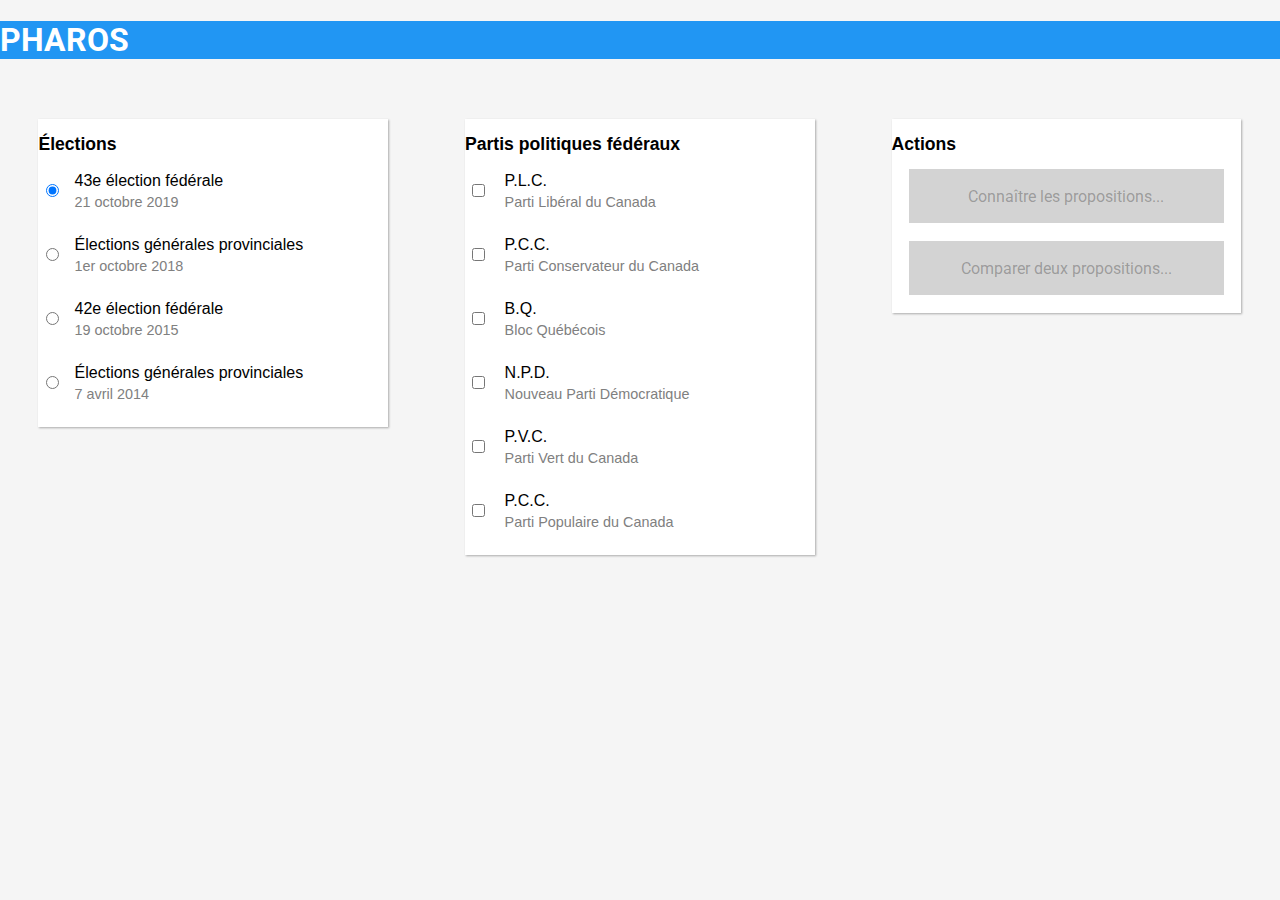
<file: index.html>
<!DOCTYPE html>
<html lang="fr-CA">

<head>
    <meta charset="UTF-8">
    <meta name="viewport" content="width=device-width, initial-scale=1">
    <title>Pharos</title>
    <link rel="stylesheet" href="css/style.css">
    <link href="https://fonts.googleapis.com/css?family=Roboto:700&display=swap" rel="stylesheet">

</head>

<body>

<h1>PHAROS</h1>

<div class="row">

    <div class="column" style="background-color:#fff;">

      <h2>Élections</h2>

      <table style="width:100%">
        <tr>
          <td rowspan="2"><input type="radio" name="election" id="2019" value="b1" onclick="updateView(1);updateButton(1)" checked></td>
          <td>43e élection fédérale</td>
        </tr>
        <tr>
          <td class="detail">21 octobre 2019</td>
        </tr>

        <tr>
          <td>&nbsp;</td>
        </tr>

        <tr>
          <td rowspan="2"><input type="radio" name="election" id="2018" value="b2" onclick="updateView(2);updateButton(2)"></td>
          <td>Élections générales provinciales</td>
        </tr>
        <tr>
          <td class="detail">1er octobre 2018</td>
        </tr>

        <tr>
          <td>&nbsp;</td>
        </tr>

        <tr>
          <td rowspan="2"><input type="radio" name="election" id="2015" value="b3" onclick="updateView(1);updateButton(1)"></td>
          <td>42e élection fédérale</td>
        </tr>
        <tr>
          <td class="detail">19 octobre 2015</td>
        </tr>

        <tr>
          <td>&nbsp;</td>
        </tr>

        <tr>
          <td rowspan="2"><input type="radio" name="election" id="2014" value="b4" onclick="updateView(2);updateButton(2)"></td>
          <td>Élections générales provinciales</td>
        </tr>
        <tr>
          <td class="detail">7 avril 2014</td>
        </tr>

        <tr>
          <td>&nbsp;</td>
        </tr>

      </table>


    </div>

    <div class="column" style="background-color:#fff;">

      <h2 id="partis">Partis politiques fédéraux</h2>

      <!-- Partis fédéraux -->

      <div id="partis-federaux" display>

        <table style="width:100%">
          <tr>
            <td rowspan="2"><input type="checkbox" id="PLC" class="parti-federal" onclick="updateButton(1)"></td>
            <td>P.L.C.</td>
          </tr>
          <tr>
            <td class="detail">Parti Libéral du Canada</td>
          </tr>
  
          <tr>
            <td>&nbsp;</td>
          </tr>

          <tr>
            <td rowspan="2"><input type="checkbox" id="PCC" class="parti-federal" onclick="updateButton(1)"></td>
            <td>P.C.C.</td>
          </tr>
          <tr>
            <td class="detail">Parti Conservateur du Canada</td>
          </tr>
  
          <tr>
            <td>&nbsp;</td>
          </tr>

          <tr>
            <td rowspan="2"><input type="checkbox" id="BQ" class="parti-federal" onclick="updateButton(1)"></td>
            <td>B.Q.</td>
          </tr>
          <tr>
            <td class="detail">Bloc Québécois</td>
          </tr>
  
          <tr>
            <td>&nbsp;</td>
          </tr>

          <tr>
            <td rowspan="2"><input type="checkbox" id="NPD" class="parti-federal" onclick="updateButton(1)"></td>
            <td>N.P.D.</td>
          </tr>
          <tr>
            <td class="detail">Nouveau Parti Démocratique</td>
          </tr>
  
          <tr>
            <td>&nbsp;</td>
          </tr>

          <tr>
            <td rowspan="2"><input type="checkbox" id="PVC" class="parti-federal" onclick="updateButton(1)"></td>
            <td>P.V.C.</td>
          </tr>
          <tr>
            <td class="detail">Parti Vert du Canada</td>
          </tr>
  
          <tr>
            <td>&nbsp;</td>
          </tr>

          <tr>
            <td rowspan="2"><input type="checkbox" id="PCC" class="parti-federal" onclick="updateButton(1)"></td>
            <td>P.C.C.</td>
          </tr>
          <tr>
            <td class="detail">Parti Populaire du Canada</td>
          </tr>
  
          <tr>
            <td>&nbsp;</td>
          </tr>
  
        </table>



      </div>

      <!-- Partis provinciaux -->

      <div id="partis-provinciaux">

        <table style="width:100%">
          <tr>
            <td rowspan="2"><input type="checkbox" id="CAQ" class="parti-provincial" onclick="updateButton(2)"></td>
            <td>C.A.Q.</td>
          </tr>
          <tr>
            <td class="detail">Coalition Avenir Québec</td>
          </tr>
  
          <tr>
            <td>&nbsp;</td>
          </tr>
  
          <tr>
            <td rowspan="2"><input type="checkbox" id="PLQ" class="parti-provincial" onclick="updateButton(2)"></td>
            <td>P.L.Q.</td>
          </tr>
          <tr>
            <td class="detail">Parti Libéral du Québec</td>
          </tr>
  
          <tr>
            <td>&nbsp;</td>
          </tr>
  
          <tr>
            <td rowspan="2"><input type="checkbox" id="PQ" class="parti-provincial" onclick="updateButton(2)"></td>
            <td>P.Q.</td>
          </tr>
          <tr>
            <td class="detail">Parti Québécois</td>
          </tr>
  
          <tr>
            <td>&nbsp;</td>
          </tr>
  
  
          <tr>
            <td rowspan="2"><input type="checkbox" id="QS" class="parti-provincial" onclick="updateButton(2)"></td>
            <td>Q.S.</td>
          </tr>
          <tr>
            <td class="detail">Québec Solidaire</td>
          </tr>
  
          <tr>
            <td>&nbsp;</td>
          </tr>
  
          <tr>
            <td rowspan="2"><input type="checkbox" id="PVQ" class="parti-provincial" onclick="updateButton(2)"></td>
            <td>P.V.Q.</td>
          </tr>
          <tr>
            <td class="detail">Parti Vert du Québec</td>
          </tr>
  
          <tr>
            <td>&nbsp;</td>
          </tr>
  
          <tr>
            <td rowspan="2"><input type="checkbox" id="PCQ" class="parti-provincial" onclick="updateButton(2)"></td>
            <td>P.C.Q.</td>
          </tr>
          <tr>
            <td class="detail">Parti Conservateur du Québec</td>
          </tr>
  
          <tr>
            <td>&nbsp;</td>
          </tr>
  
          <tr>
            <td rowspan="2"><input type="checkbox" id="PIQ" class="parti-provincial" onclick="updateButton(2)"></td>
            <td>P.I.Q.</td>
          </tr>
          <tr>
            <td class="detail">Parti pour l'indépendance du Québec</td>
          </tr>

          <tr>
            <td>&nbsp;</td>
          </tr>
  
        </table>

      </div>

      <!-- <p id="ax"></p>
      <p id="bx"></p> -->
      
    </div>

    <div class="column" style="background-color:#fff;">

      <h2>Actions</h2>

      <div style="text-align: center;">

        <button type="button" id="connaitre" onclick="connaitre()" disabled>Connaître les propositions...</button>
        <br><br>
  
        <button type="button" id="comparer"  onclick="comparer()" disabled>Comparer deux propositions...</button>
        <br>
        &nbsp;

      </div>

    </div>

</div>

<script src="js/script.js"></script>

</body>

</html>
</file>
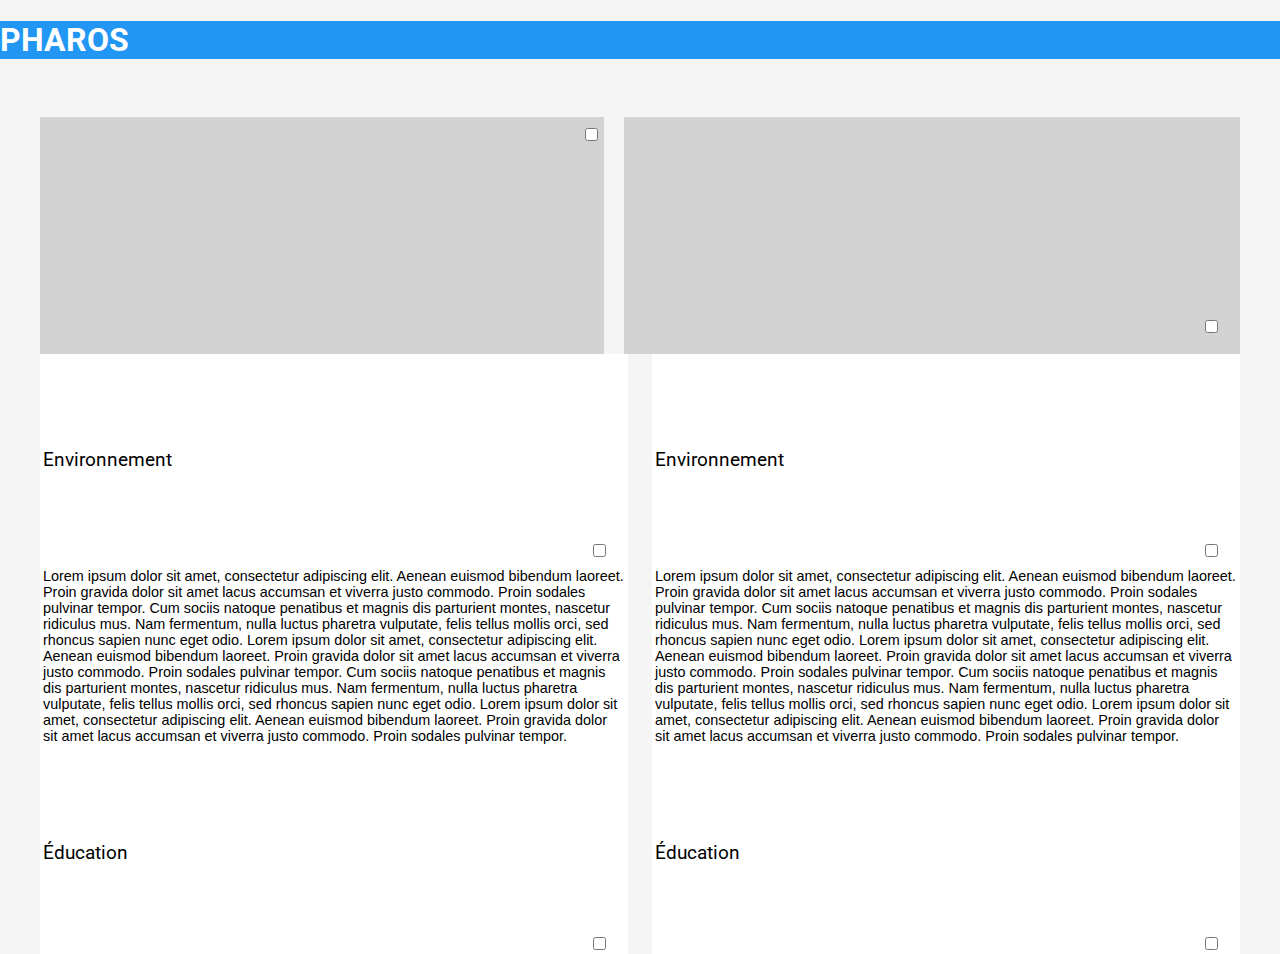
<file: comparer.html>
<!DOCTYPE html>
<html lang="fr-CA">

<head>
    <meta charset="UTF-8">
    <meta name="viewport" content="width=device-width, initial-scale=1">
    <title>Pharos</title>
    <link rel="stylesheet" href="css/style.css">
    <link href="https://fonts.googleapis.com/css?family=Roboto:700&display=swap" rel="stylesheet">
    <link rel="stylesheet" href="https://cdnjs.cloudflare.com/ajax/libs/font-awesome/4.7.0/css/font-awesome.min.css">

</head>

<body>

<h1>PHAROS</h1>

<a href="index.html"><i class="arrow left"></i></a>
<br>&nbsp;

<div style="max-width: 1200px;margin: auto;">

<table style="width:100%" cellspacing="0" cellpadding="3">

    <tr class="top">
        <td style="width: 44.8%;" id="lblParty1">Party1 Name</td>
        <td style="width: 2%;" align="right"><input type="checkbox" id="star1" class="star"><label for="star1"></label></td>
        <td class="separation">&nbsp;</td>
        <td style="width: 45%;" id="lblParty2">Party2 Name</td>
        <td align="right"><input type="checkbox" id="star2" class="star"><label for="star2"></label></td>
    </tr>

</table>

<div style="height:600px;overflow:auto;">

    <table style="width:100%" cellspacing="0" cellpadding="3">

        <tr class="category">
            <td style="width: 45%;">Environnement</td>
            <td align="right"><input type="checkbox" id="star3" class="star"><label for="star3"></label></td>
            <td style="width: 2%;" class="separation">&nbsp;</td>
            <td style="width: 45%;">Environnement</td>
            <td align="right"><input type="checkbox" id="star4" class="star"><label for="star4"></label></td>
        </tr>

        <tr class="text">
            <td colspan="2">Lorem ipsum dolor sit amet, consectetur adipiscing elit. Aenean euismod bibendum laoreet. Proin gravida dolor sit amet lacus accumsan et viverra justo commodo. Proin sodales pulvinar tempor. Cum sociis natoque penatibus et magnis dis parturient montes, nascetur ridiculus mus. Nam fermentum, nulla luctus pharetra vulputate, felis tellus mollis orci, sed rhoncus sapien nunc eget odio. Lorem ipsum dolor sit amet, consectetur adipiscing elit. Aenean euismod bibendum laoreet. Proin gravida dolor sit amet lacus accumsan et viverra justo commodo. Proin sodales pulvinar tempor. Cum sociis natoque penatibus et magnis dis parturient montes, nascetur ridiculus mus. Nam fermentum, nulla luctus pharetra vulputate, felis tellus mollis orci, sed rhoncus sapien nunc eget odio. Lorem ipsum dolor sit amet, consectetur adipiscing elit. Aenean euismod bibendum laoreet. Proin gravida dolor sit amet lacus accumsan et viverra justo commodo. Proin sodales pulvinar tempor.</td>
            <td class="separation">&nbsp;</td>
            <td colspan="2">Lorem ipsum dolor sit amet, consectetur adipiscing elit. Aenean euismod bibendum laoreet. Proin gravida dolor sit amet lacus accumsan et viverra justo commodo. Proin sodales pulvinar tempor. Cum sociis natoque penatibus et magnis dis parturient montes, nascetur ridiculus mus. Nam fermentum, nulla luctus pharetra vulputate, felis tellus mollis orci, sed rhoncus sapien nunc eget odio. Lorem ipsum dolor sit amet, consectetur adipiscing elit. Aenean euismod bibendum laoreet. Proin gravida dolor sit amet lacus accumsan et viverra justo commodo. Proin sodales pulvinar tempor. Cum sociis natoque penatibus et magnis dis parturient montes, nascetur ridiculus mus. Nam fermentum, nulla luctus pharetra vulputate, felis tellus mollis orci, sed rhoncus sapien nunc eget odio. Lorem ipsum dolor sit amet, consectetur adipiscing elit. Aenean euismod bibendum laoreet. Proin gravida dolor sit amet lacus accumsan et viverra justo commodo. Proin sodales pulvinar tempor.</td>
        </tr>

        <tr class="category">
            <td>Éducation</td>
            <td align="right"><input type="checkbox" id="star5" class="star"><label for="star5"></label></td>

            <td class="separation">&nbsp;</td>

            <td>Éducation</td>
            <td align="right"><input type="checkbox" id="star6" class="star"><label for="star6"></label></td>
        </tr>

        <tr class="text">
            <td colspan="2">Lorem ipsum dolor sit amet, consectetur adipiscing elit. Aenean euismod bibendum laoreet. Proin gravida dolor sit amet lacus accumsan et viverra justo commodo. Proin sodales pulvinar tempor. Cum sociis natoque penatibus et magnis dis parturient montes, nascetur ridiculus mus. Nam fermentum, nulla luctus pharetra vulputate, felis tellus mollis orci, sed rhoncus sapien nunc eget odio. Lorem ipsum dolor sit amet, consectetur adipiscing elit. Aenean euismod bibendum laoreet. Proin gravida dolor sit amet lacus accumsan et viverra justo commodo. Proin sodales pulvinar tempor. Cum sociis natoque penatibus et magnis dis parturient montes, nascetur ridiculus mus. Nam fermentum, nulla luctus pharetra vulputate, felis tellus mollis orci, sed rhoncus sapien nunc eget odio. Lorem ipsum dolor sit amet, consectetur adipiscing elit. Aenean euismod bibendum laoreet. Proin gravida dolor sit amet lacus accumsan et viverra justo commodo. Proin sodales pulvinar tempor.</td>
            <td class="separation">&nbsp;</td>
            <td colspan="2">Lorem ipsum dolor sit amet, consectetur adipiscing elit. Aenean euismod bibendum laoreet. Proin gravida dolor sit amet lacus accumsan et viverra justo commodo. Proin sodales pulvinar tempor. Cum sociis natoque penatibus et magnis dis parturient montes, nascetur ridiculus mus. Nam fermentum, nulla luctus pharetra vulputate, felis tellus mollis orci, sed rhoncus sapien nunc eget odio. Lorem ipsum dolor sit amet, consectetur adipiscing elit. Aenean euismod bibendum laoreet. Proin gravida dolor sit amet lacus accumsan et viverra justo commodo. Proin sodales pulvinar tempor. Cum sociis natoque penatibus et magnis dis parturient montes, nascetur ridiculus mus. Nam fermentum, nulla luctus pharetra vulputate, felis tellus mollis orci, sed rhoncus sapien nunc eget odio. Lorem ipsum dolor sit amet, consectetur adipiscing elit. Aenean euismod bibendum laoreet. Proin gravida dolor sit amet lacus accumsan et viverra justo commodo. Proin sodales pulvinar tempor.</td>
        </tr>

        <tr class="category">
            <td>Santé et services sociaux</td>
            <td align="right"><input type="checkbox" id="star7" class="star"><label for="star7"></label></td>

            <td class="separation">&nbsp;</td>

            <td>Santé et services sociaux</td>
            <td align="right"><input type="checkbox" id="star8" class="star"><label for="star8"></label></td>
        </tr>

        <tr class="text">
            <td colspan="2">Lorem ipsum dolor sit amet, consectetur adipiscing elit. Aenean euismod bibendum laoreet. Proin gravida dolor sit amet lacus accumsan et viverra justo commodo. Proin sodales pulvinar tempor. Cum sociis natoque penatibus et magnis dis parturient montes, nascetur ridiculus mus. Nam fermentum, nulla luctus pharetra vulputate, felis tellus mollis orci, sed rhoncus sapien nunc eget odio. Lorem ipsum dolor sit amet, consectetur adipiscing elit. Aenean euismod bibendum laoreet. Proin gravida dolor sit amet lacus accumsan et viverra justo commodo. Proin sodales pulvinar tempor. Cum sociis natoque penatibus et magnis dis parturient montes, nascetur ridiculus mus. Nam fermentum, nulla luctus pharetra vulputate, felis tellus mollis orci, sed rhoncus sapien nunc eget odio. Lorem ipsum dolor sit amet, consectetur adipiscing elit. Aenean euismod bibendum laoreet. Proin gravida dolor sit amet lacus accumsan et viverra justo commodo. Proin sodales pulvinar tempor.</td>
            <td class="separation">&nbsp;</td>
            <td colspan="2">Lorem ipsum dolor sit amet, consectetur adipiscing elit. Aenean euismod bibendum laoreet. Proin gravida dolor sit amet lacus accumsan et viverra justo commodo. Proin sodales pulvinar tempor. Cum sociis natoque penatibus et magnis dis parturient montes, nascetur ridiculus mus. Nam fermentum, nulla luctus pharetra vulputate, felis tellus mollis orci, sed rhoncus sapien nunc eget odio. Lorem ipsum dolor sit amet, consectetur adipiscing elit. Aenean euismod bibendum laoreet. Proin gravida dolor sit amet lacus accumsan et viverra justo commodo. Proin sodales pulvinar tempor. Cum sociis natoque penatibus et magnis dis parturient montes, nascetur ridiculus mus. Nam fermentum, nulla luctus pharetra vulputate, felis tellus mollis orci, sed rhoncus sapien nunc eget odio. Lorem ipsum dolor sit amet, consectetur adipiscing elit. Aenean euismod bibendum laoreet. Proin gravida dolor sit amet lacus accumsan et viverra justo commodo. Proin sodales pulvinar tempor.</td>
        </tr>

        <tr class="category">
            <td>Immigration</td>
            <td align="right"><input type="checkbox" id="star9" class="star"><label for="star9"></label></td>
            <td class="separation">&nbsp;</td>
            <td>Immigration</td>
            <td align="right"><input type="checkbox" id="star10" class="star"><label for="star10"></label></td>
        </tr>

        <tr class="text">
            <td colspan="2">Lorem ipsum dolor sit amet, consectetur adipiscing elit. Aenean euismod bibendum laoreet. Proin gravida dolor sit amet lacus accumsan et viverra justo commodo. Proin sodales pulvinar tempor. Cum sociis natoque penatibus et magnis dis parturient montes, nascetur ridiculus mus. Nam fermentum, nulla luctus pharetra vulputate, felis tellus mollis orci, sed rhoncus sapien nunc eget odio. Lorem ipsum dolor sit amet, consectetur adipiscing elit. Aenean euismod bibendum laoreet. Proin gravida dolor sit amet lacus accumsan et viverra justo commodo. Proin sodales pulvinar tempor. Cum sociis natoque penatibus et magnis dis parturient montes, nascetur ridiculus mus. Nam fermentum, nulla luctus pharetra vulputate, felis tellus mollis orci, sed rhoncus sapien nunc eget odio. Lorem ipsum dolor sit amet, consectetur adipiscing elit. Aenean euismod bibendum laoreet. Proin gravida dolor sit amet lacus accumsan et viverra justo commodo. Proin sodales pulvinar tempor.</td>
            <td class="separation">&nbsp;</td>
            <td colspan="2">Lorem ipsum dolor sit amet, consectetur adipiscing elit. Aenean euismod bibendum laoreet. Proin gravida dolor sit amet lacus accumsan et viverra justo commodo. Proin sodales pulvinar tempor. Cum sociis natoque penatibus et magnis dis parturient montes, nascetur ridiculus mus. Nam fermentum, nulla luctus pharetra vulputate, felis tellus mollis orci, sed rhoncus sapien nunc eget odio. Lorem ipsum dolor sit amet, consectetur adipiscing elit. Aenean euismod bibendum laoreet. Proin gravida dolor sit amet lacus accumsan et viverra justo commodo. Proin sodales pulvinar tempor. Cum sociis natoque penatibus et magnis dis parturient montes, nascetur ridiculus mus. Nam fermentum, nulla luctus pharetra vulputate, felis tellus mollis orci, sed rhoncus sapien nunc eget odio. Lorem ipsum dolor sit amet, consectetur adipiscing elit. Aenean euismod bibendum laoreet. Proin gravida dolor sit amet lacus accumsan et viverra justo commodo. Proin sodales pulvinar tempor.</td>
        </tr>

        <tr class="category">
            <td>Économie</td>
            <td align="right"><input type="checkbox" id="star11" class="star"><label for="star11"></label></td>
            <td class="separation">&nbsp;</td>
            <td>Économie</td>
            <td align="right"><input type="checkbox" id="star12" class="star"><label for="star12"></label></td>
        </tr>

        <tr class="text">
            <td colspan="2">Lorem ipsum dolor sit amet, consectetur adipiscing elit. Aenean euismod bibendum laoreet. Proin gravida dolor sit amet lacus accumsan et viverra justo commodo. Proin sodales pulvinar tempor. Cum sociis natoque penatibus et magnis dis parturient montes, nascetur ridiculus mus. Nam fermentum, nulla luctus pharetra vulputate, felis tellus mollis orci, sed rhoncus sapien nunc eget odio. Lorem ipsum dolor sit amet, consectetur adipiscing elit. Aenean euismod bibendum laoreet. Proin gravida dolor sit amet lacus accumsan et viverra justo commodo. Proin sodales pulvinar tempor. Cum sociis natoque penatibus et magnis dis parturient montes, nascetur ridiculus mus. Nam fermentum, nulla luctus pharetra vulputate, felis tellus mollis orci, sed rhoncus sapien nunc eget odio. Lorem ipsum dolor sit amet, consectetur adipiscing elit. Aenean euismod bibendum laoreet. Proin gravida dolor sit amet lacus accumsan et viverra justo commodo. Proin sodales pulvinar tempor.</td>
            <td class="separation">&nbsp;</td>
            <td colspan="2">Lorem ipsum dolor sit amet, consectetur adipiscing elit. Aenean euismod bibendum laoreet. Proin gravida dolor sit amet lacus accumsan et viverra justo commodo. Proin sodales pulvinar tempor. Cum sociis natoque penatibus et magnis dis parturient montes, nascetur ridiculus mus. Nam fermentum, nulla luctus pharetra vulputate, felis tellus mollis orci, sed rhoncus sapien nunc eget odio. Lorem ipsum dolor sit amet, consectetur adipiscing elit. Aenean euismod bibendum laoreet. Proin gravida dolor sit amet lacus accumsan et viverra justo commodo. Proin sodales pulvinar tempor. Cum sociis natoque penatibus et magnis dis parturient montes, nascetur ridiculus mus. Nam fermentum, nulla luctus pharetra vulputate, felis tellus mollis orci, sed rhoncus sapien nunc eget odio. Lorem ipsum dolor sit amet, consectetur adipiscing elit. Aenean euismod bibendum laoreet. Proin gravida dolor sit amet lacus accumsan et viverra justo commodo. Proin sodales pulvinar tempor.</td>
        </tr>

        <tr class="category">
            <td>Arts et culture</td>
            <td align="right"><input type="checkbox" id="star13" class="star"><label for="star13"></label></td>
            <td class="separation">&nbsp;</td>
            <td>Arts et culture</td>
            <td align="right"><input type="checkbox" id="star14" class="star"><label for="star14"></label></td>
        </tr>

        <tr class="text">
            <td colspan="2">Lorem ipsum dolor sit amet, consectetur adipiscing elit. Aenean euismod bibendum laoreet. Proin gravida dolor sit amet lacus accumsan et viverra justo commodo. Proin sodales pulvinar tempor. Cum sociis natoque penatibus et magnis dis parturient montes, nascetur ridiculus mus. Nam fermentum, nulla luctus pharetra vulputate, felis tellus mollis orci, sed rhoncus sapien nunc eget odio. Lorem ipsum dolor sit amet, consectetur adipiscing elit. Aenean euismod bibendum laoreet. Proin gravida dolor sit amet lacus accumsan et viverra justo commodo. Proin sodales pulvinar tempor. Cum sociis natoque penatibus et magnis dis parturient montes, nascetur ridiculus mus. Nam fermentum, nulla luctus pharetra vulputate, felis tellus mollis orci, sed rhoncus sapien nunc eget odio. Lorem ipsum dolor sit amet, consectetur adipiscing elit. Aenean euismod bibendum laoreet. Proin gravida dolor sit amet lacus accumsan et viverra justo commodo. Proin sodales pulvinar tempor.</td>
            <td class="separation">&nbsp;</td>
            <td colspan="2">Lorem ipsum dolor sit amet, consectetur adipiscing elit. Aenean euismod bibendum laoreet. Proin gravida dolor sit amet lacus accumsan et viverra justo commodo. Proin sodales pulvinar tempor. Cum sociis natoque penatibus et magnis dis parturient montes, nascetur ridiculus mus. Nam fermentum, nulla luctus pharetra vulputate, felis tellus mollis orci, sed rhoncus sapien nunc eget odio. Lorem ipsum dolor sit amet, consectetur adipiscing elit. Aenean euismod bibendum laoreet. Proin gravida dolor sit amet lacus accumsan et viverra justo commodo. Proin sodales pulvinar tempor. Cum sociis natoque penatibus et magnis dis parturient montes, nascetur ridiculus mus. Nam fermentum, nulla luctus pharetra vulputate, felis tellus mollis orci, sed rhoncus sapien nunc eget odio. Lorem ipsum dolor sit amet, consectetur adipiscing elit. Aenean euismod bibendum laoreet. Proin gravida dolor sit amet lacus accumsan et viverra justo commodo. Proin sodales pulvinar tempor.</td>
        </tr>

        <tr class="category">
            <td>Transports</td>
            <td align="right"><input type="checkbox" id="star15" class="star"><label for="star15"></label></td>
            <td class="separation">&nbsp;</td>
            <td>Transports</td>
            <td align="right"><input type="checkbox" id="star16" class="star"><label for="star16"></label></td>
        </tr>

        <tr class="text">
            <td colspan="2">Lorem ipsum dolor sit amet, consectetur adipiscing elit. Aenean euismod bibendum laoreet. Proin gravida dolor sit amet lacus accumsan et viverra justo commodo. Proin sodales pulvinar tempor. Cum sociis natoque penatibus et magnis dis parturient montes, nascetur ridiculus mus. Nam fermentum, nulla luctus pharetra vulputate, felis tellus mollis orci, sed rhoncus sapien nunc eget odio. Lorem ipsum dolor sit amet, consectetur adipiscing elit. Aenean euismod bibendum laoreet. Proin gravida dolor sit amet lacus accumsan et viverra justo commodo. Proin sodales pulvinar tempor. Cum sociis natoque penatibus et magnis dis parturient montes, nascetur ridiculus mus. Nam fermentum, nulla luctus pharetra vulputate, felis tellus mollis orci, sed rhoncus sapien nunc eget odio. Lorem ipsum dolor sit amet, consectetur adipiscing elit. Aenean euismod bibendum laoreet. Proin gravida dolor sit amet lacus accumsan et viverra justo commodo. Proin sodales pulvinar tempor.</td>
            <td class="separation">&nbsp;</td>
            <td colspan="2">Lorem ipsum dolor sit amet, consectetur adipiscing elit. Aenean euismod bibendum laoreet. Proin gravida dolor sit amet lacus accumsan et viverra justo commodo. Proin sodales pulvinar tempor. Cum sociis natoque penatibus et magnis dis parturient montes, nascetur ridiculus mus. Nam fermentum, nulla luctus pharetra vulputate, felis tellus mollis orci, sed rhoncus sapien nunc eget odio. Lorem ipsum dolor sit amet, consectetur adipiscing elit. Aenean euismod bibendum laoreet. Proin gravida dolor sit amet lacus accumsan et viverra justo commodo. Proin sodales pulvinar tempor. Cum sociis natoque penatibus et magnis dis parturient montes, nascetur ridiculus mus. Nam fermentum, nulla luctus pharetra vulputate, felis tellus mollis orci, sed rhoncus sapien nunc eget odio. Lorem ipsum dolor sit amet, consectetur adipiscing elit. Aenean euismod bibendum laoreet. Proin gravida dolor sit amet lacus accumsan et viverra justo commodo. Proin sodales pulvinar tempor.</td>
        </tr>

        <tr class="category">
            <td>Énergie</td>
            <td align="right"><input type="checkbox" id="star17" class="star"><label for="star17"></label></td>
            <td class="separation">&nbsp;</td>
            <td>Énergie</td>
            <td align="right"><input type="checkbox" id="star18" class="star"><label for="star18"></label></td>
        </tr>

        <tr class="text">
            <td colspan="2">Lorem ipsum dolor sit amet, consectetur adipiscing elit. Aenean euismod bibendum laoreet. Proin gravida dolor sit amet lacus accumsan et viverra justo commodo. Proin sodales pulvinar tempor. Cum sociis natoque penatibus et magnis dis parturient montes, nascetur ridiculus mus. Nam fermentum, nulla luctus pharetra vulputate, felis tellus mollis orci, sed rhoncus sapien nunc eget odio. Lorem ipsum dolor sit amet, consectetur adipiscing elit. Aenean euismod bibendum laoreet. Proin gravida dolor sit amet lacus accumsan et viverra justo commodo. Proin sodales pulvinar tempor. Cum sociis natoque penatibus et magnis dis parturient montes, nascetur ridiculus mus. Nam fermentum, nulla luctus pharetra vulputate, felis tellus mollis orci, sed rhoncus sapien nunc eget odio. Lorem ipsum dolor sit amet, consectetur adipiscing elit. Aenean euismod bibendum laoreet. Proin gravida dolor sit amet lacus accumsan et viverra justo commodo. Proin sodales pulvinar tempor.</td>
            <td class="separation">&nbsp;</td>
            <td colspan="2">Lorem ipsum dolor sit amet, consectetur adipiscing elit. Aenean euismod bibendum laoreet. Proin gravida dolor sit amet lacus accumsan et viverra justo commodo. Proin sodales pulvinar tempor. Cum sociis natoque penatibus et magnis dis parturient montes, nascetur ridiculus mus. Nam fermentum, nulla luctus pharetra vulputate, felis tellus mollis orci, sed rhoncus sapien nunc eget odio. Lorem ipsum dolor sit amet, consectetur adipiscing elit. Aenean euismod bibendum laoreet. Proin gravida dolor sit amet lacus accumsan et viverra justo commodo. Proin sodales pulvinar tempor. Cum sociis natoque penatibus et magnis dis parturient montes, nascetur ridiculus mus. Nam fermentum, nulla luctus pharetra vulputate, felis tellus mollis orci, sed rhoncus sapien nunc eget odio. Lorem ipsum dolor sit amet, consectetur adipiscing elit. Aenean euismod bibendum laoreet. Proin gravida dolor sit amet lacus accumsan et viverra justo commodo. Proin sodales pulvinar tempor.</td>
        </tr>

    </table>

</div>

</div>

<script type="text/javascript">
    var urlParams = new URLSearchParams(window.location.search);
    window.document.getElementById("lblParty1").innerHTML = urlParams.get("party1");
    window.document.getElementById("lblParty2").innerHTML = urlParams.get("party2");
</script>

</body>
</html>
</file>
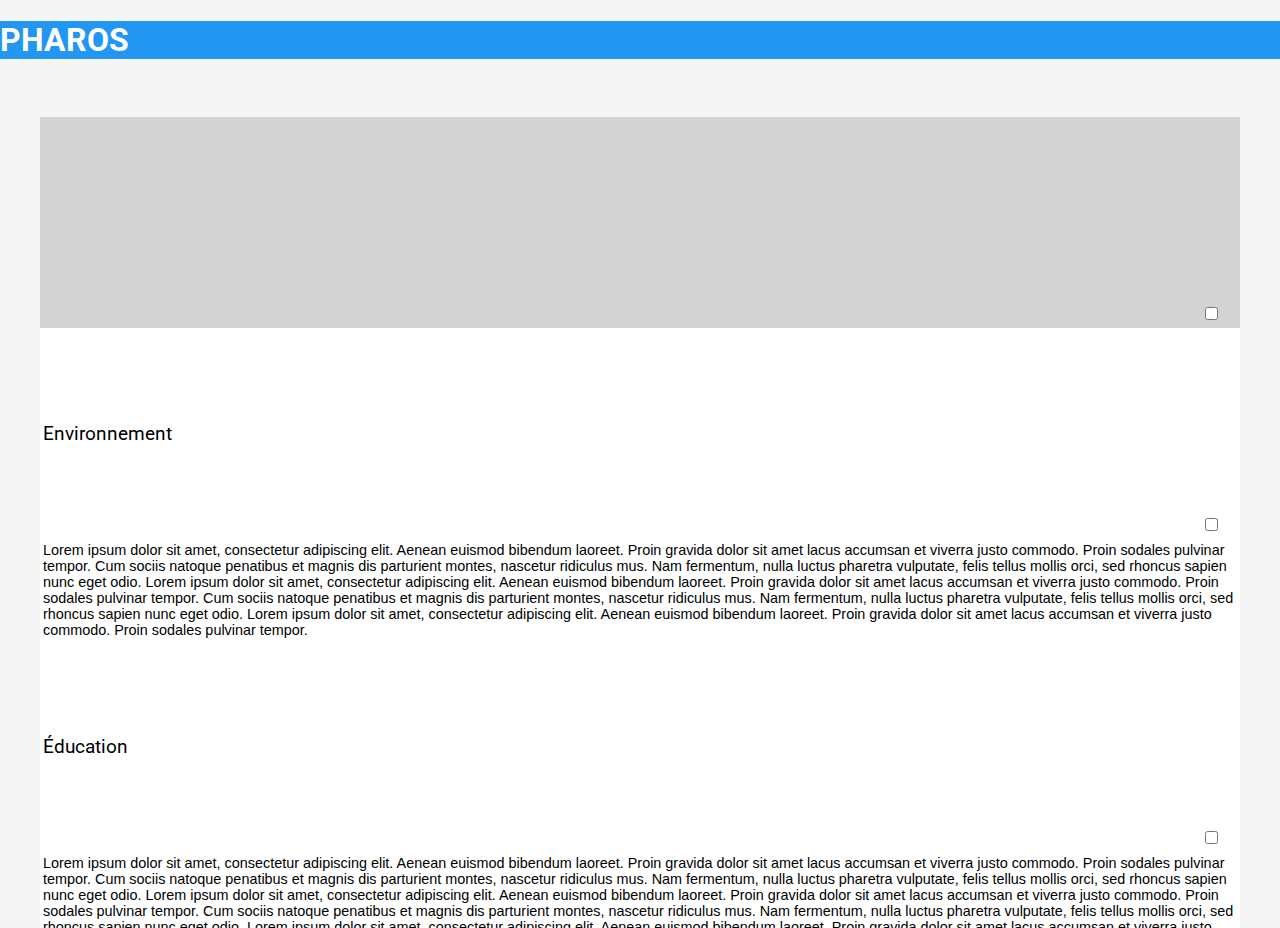
<file: connaitre.html>
<!DOCTYPE html>
<html lang="fr-CA">

<head>
    <meta charset="UTF-8">
    <meta name="viewport" content="width=device-width, initial-scale=1">
    <title>Pharos</title>
    <link rel="stylesheet" href="css/style.css">
    <link href="https://fonts.googleapis.com/css?family=Roboto:700&display=swap" rel="stylesheet">
    <link rel="stylesheet" href="https://cdnjs.cloudflare.com/ajax/libs/font-awesome/4.7.0/css/font-awesome.min.css">

</head>

<body>

<h1>PHAROS</h1>

<a href="index.html"><i class="arrow left"></i></a>
<br>&nbsp;

<div style="max-width: 1200px; margin: auto;">

    <table style="width:100%" cellspacing="0" cellpadding="3">
        <tr class="top">
            <td id="lblPartyName">Party Name</td>
            <td align="right"><input type="checkbox" id="star1" class="star"/><label for="star1"></label></td>
        </tr>
    </table>

    <div style="height:600px;overflow:auto; background-color: lightgrey;">

        <table style="width:100%" cellspacing="0" cellpadding="3">

            <tr class="category">
                <td>Environnement</td>
                <td align="right"><input type="checkbox" id="star2" class="star"><label for="star2"></label></td>
            </tr>
            <tr class="text">
                <td colspan="2">Lorem ipsum dolor sit amet, consectetur adipiscing elit. Aenean euismod bibendum laoreet. Proin gravida dolor sit amet lacus accumsan et viverra justo commodo. Proin sodales pulvinar tempor. Cum sociis natoque penatibus et magnis dis parturient montes, nascetur ridiculus mus. Nam fermentum, nulla luctus pharetra vulputate, felis tellus mollis orci, sed rhoncus sapien nunc eget odio. Lorem ipsum dolor sit amet, consectetur adipiscing elit. Aenean euismod bibendum laoreet. Proin gravida dolor sit amet lacus accumsan et viverra justo commodo. Proin sodales pulvinar tempor. Cum sociis natoque penatibus et magnis dis parturient montes, nascetur ridiculus mus. Nam fermentum, nulla luctus pharetra vulputate, felis tellus mollis orci, sed rhoncus sapien nunc eget odio. Lorem ipsum dolor sit amet, consectetur adipiscing elit. Aenean euismod bibendum laoreet. Proin gravida dolor sit amet lacus accumsan et viverra justo commodo. Proin sodales pulvinar tempor.</td>
            </tr>
            <tr class="category">
                <td>Éducation</td>
                <td align="right"><input type="checkbox" id="star3" class="star"><label for="star3"></label></td>
            </tr>
            <tr class="text">
                <td colspan="2">Lorem ipsum dolor sit amet, consectetur adipiscing elit. Aenean euismod bibendum laoreet. Proin gravida dolor sit amet lacus accumsan et viverra justo commodo. Proin sodales pulvinar tempor. Cum sociis natoque penatibus et magnis dis parturient montes, nascetur ridiculus mus. Nam fermentum, nulla luctus pharetra vulputate, felis tellus mollis orci, sed rhoncus sapien nunc eget odio. Lorem ipsum dolor sit amet, consectetur adipiscing elit. Aenean euismod bibendum laoreet. Proin gravida dolor sit amet lacus accumsan et viverra justo commodo. Proin sodales pulvinar tempor. Cum sociis natoque penatibus et magnis dis parturient montes, nascetur ridiculus mus. Nam fermentum, nulla luctus pharetra vulputate, felis tellus mollis orci, sed rhoncus sapien nunc eget odio. Lorem ipsum dolor sit amet, consectetur adipiscing elit. Aenean euismod bibendum laoreet. Proin gravida dolor sit amet lacus accumsan et viverra justo commodo. Proin sodales pulvinar tempor.</td>
            </tr>
            <tr class="category">
                <td>Santé et services sociaux</td>
                <td align="right"><input type="checkbox" id="star4" class="star"><label for="star4"></label></td>
            </tr>
            <tr class="text">
                <td colspan="2">Lorem ipsum dolor sit amet, consectetur adipiscing elit. Aenean euismod bibendum laoreet. Proin gravida dolor sit amet lacus accumsan et viverra justo commodo. Proin sodales pulvinar tempor. Cum sociis natoque penatibus et magnis dis parturient montes, nascetur ridiculus mus. Nam fermentum, nulla luctus pharetra vulputate, felis tellus mollis orci, sed rhoncus sapien nunc eget odio. Lorem ipsum dolor sit amet, consectetur adipiscing elit. Aenean euismod bibendum laoreet. Proin gravida dolor sit amet lacus accumsan et viverra justo commodo. Proin sodales pulvinar tempor. Cum sociis natoque penatibus et magnis dis parturient montes, nascetur ridiculus mus. Nam fermentum, nulla luctus pharetra vulputate, felis tellus mollis orci, sed rhoncus sapien nunc eget odio. Lorem ipsum dolor sit amet, consectetur adipiscing elit. Aenean euismod bibendum laoreet. Proin gravida dolor sit amet lacus accumsan et viverra justo commodo. Proin sodales pulvinar tempor.</td>
            </tr>
            <tr class="category">
                <td>Immigration</td>
                <td align="right"><input type="checkbox" id="star5" class="star"><label for="star5"></label></td>
            </tr>
            <tr class="text">
                <td colspan="2">Lorem ipsum dolor sit amet, consectetur adipiscing elit. Aenean euismod bibendum laoreet. Proin gravida dolor sit amet lacus accumsan et viverra justo commodo. Proin sodales pulvinar tempor. Cum sociis natoque penatibus et magnis dis parturient montes, nascetur ridiculus mus. Nam fermentum, nulla luctus pharetra vulputate, felis tellus mollis orci, sed rhoncus sapien nunc eget odio. Lorem ipsum dolor sit amet, consectetur adipiscing elit. Aenean euismod bibendum laoreet. Proin gravida dolor sit amet lacus accumsan et viverra justo commodo. Proin sodales pulvinar tempor. Cum sociis natoque penatibus et magnis dis parturient montes, nascetur ridiculus mus. Nam fermentum, nulla luctus pharetra vulputate, felis tellus mollis orci, sed rhoncus sapien nunc eget odio. Lorem ipsum dolor sit amet, consectetur adipiscing elit. Aenean euismod bibendum laoreet. Proin gravida dolor sit amet lacus accumsan et viverra justo commodo. Proin sodales pulvinar tempor.</td>
            </tr>
            <tr class="category">
                <td>Économie</td>
                <td align="right"><input type="checkbox" id="star6" class="star"><label for="star6"></label></td>
            </tr>
            <tr class="text">
                <td colspan="2">Lorem ipsum dolor sit amet, consectetur adipiscing elit. Aenean euismod bibendum laoreet. Proin gravida dolor sit amet lacus accumsan et viverra justo commodo. Proin sodales pulvinar tempor. Cum sociis natoque penatibus et magnis dis parturient montes, nascetur ridiculus mus. Nam fermentum, nulla luctus pharetra vulputate, felis tellus mollis orci, sed rhoncus sapien nunc eget odio. Lorem ipsum dolor sit amet, consectetur adipiscing elit. Aenean euismod bibendum laoreet. Proin gravida dolor sit amet lacus accumsan et viverra justo commodo. Proin sodales pulvinar tempor. Cum sociis natoque penatibus et magnis dis parturient montes, nascetur ridiculus mus. Nam fermentum, nulla luctus pharetra vulputate, felis tellus mollis orci, sed rhoncus sapien nunc eget odio. Lorem ipsum dolor sit amet, consectetur adipiscing elit. Aenean euismod bibendum laoreet. Proin gravida dolor sit amet lacus accumsan et viverra justo commodo. Proin sodales pulvinar tempor.</td>
            </tr>
            <tr class="category">
                <td>Arts et culture</td>
                <td align="right"><input type="checkbox" id="star7" class="star"><label for="star7"></label></td>
            </tr>
            <tr class="text">
                <td colspan="2">Lorem ipsum dolor sit amet, consectetur adipiscing elit. Aenean euismod bibendum laoreet. Proin gravida dolor sit amet lacus accumsan et viverra justo commodo. Proin sodales pulvinar tempor. Cum sociis natoque penatibus et magnis dis parturient montes, nascetur ridiculus mus. Nam fermentum, nulla luctus pharetra vulputate, felis tellus mollis orci, sed rhoncus sapien nunc eget odio. Lorem ipsum dolor sit amet, consectetur adipiscing elit. Aenean euismod bibendum laoreet. Proin gravida dolor sit amet lacus accumsan et viverra justo commodo. Proin sodales pulvinar tempor. Cum sociis natoque penatibus et magnis dis parturient montes, nascetur ridiculus mus. Nam fermentum, nulla luctus pharetra vulputate, felis tellus mollis orci, sed rhoncus sapien nunc eget odio. Lorem ipsum dolor sit amet, consectetur adipiscing elit. Aenean euismod bibendum laoreet. Proin gravida dolor sit amet lacus accumsan et viverra justo commodo. Proin sodales pulvinar tempor.</td>
            </tr>
            <tr class="category">
                <td>Transports</td>
                <td align="right"><input type="checkbox" id="star8" class="star"><label for="star8"></label></td>
            </tr>
            <tr class="text">
                <td colspan="2">Lorem ipsum dolor sit amet, consectetur adipiscing elit. Aenean euismod bibendum laoreet. Proin gravida dolor sit amet lacus accumsan et viverra justo commodo. Proin sodales pulvinar tempor. Cum sociis natoque penatibus et magnis dis parturient montes, nascetur ridiculus mus. Nam fermentum, nulla luctus pharetra vulputate, felis tellus mollis orci, sed rhoncus sapien nunc eget odio. Lorem ipsum dolor sit amet, consectetur adipiscing elit. Aenean euismod bibendum laoreet. Proin gravida dolor sit amet lacus accumsan et viverra justo commodo. Proin sodales pulvinar tempor. Cum sociis natoque penatibus et magnis dis parturient montes, nascetur ridiculus mus. Nam fermentum, nulla luctus pharetra vulputate, felis tellus mollis orci, sed rhoncus sapien nunc eget odio. Lorem ipsum dolor sit amet, consectetur adipiscing elit. Aenean euismod bibendum laoreet. Proin gravida dolor sit amet lacus accumsan et viverra justo commodo. Proin sodales pulvinar tempor.</td>
            </tr>
            <tr class="category">
                <td>Énergie</td>
                <td align="right"><input type="checkbox" id="star9" class="star"><label for="star9"></label></td>
            </tr>
            <tr class="text">
                <td colspan="2">Lorem ipsum dolor sit amet, consectetur adipiscing elit. Aenean euismod bibendum laoreet. Proin gravida dolor sit amet lacus accumsan et viverra justo commodo. Proin sodales pulvinar tempor. Cum sociis natoque penatibus et magnis dis parturient montes, nascetur ridiculus mus. Nam fermentum, nulla luctus pharetra vulputate, felis tellus mollis orci, sed rhoncus sapien nunc eget odio. Lorem ipsum dolor sit amet, consectetur adipiscing elit. Aenean euismod bibendum laoreet. Proin gravida dolor sit amet lacus accumsan et viverra justo commodo. Proin sodales pulvinar tempor. Cum sociis natoque penatibus et magnis dis parturient montes, nascetur ridiculus mus. Nam fermentum, nulla luctus pharetra vulputate, felis tellus mollis orci, sed rhoncus sapien nunc eget odio. Lorem ipsum dolor sit amet, consectetur adipiscing elit. Aenean euismod bibendum laoreet. Proin gravida dolor sit amet lacus accumsan et viverra justo commodo. Proin sodales pulvinar tempor.</td>
            </tr>
        </table>
    
    </div>

</div>

<script type="text/javascript">
    var urlParams = new URLSearchParams(window.location.search);
    window.document.getElementById("lblPartyName").innerHTML = urlParams.get("party");
</script>

</body>
</html>
</file>
<file: css/style.css>
body {
    background-color: #F5F5F5;
    font-family: Arial, Helvetica, sans-serif;
    max-width: 1300px;
    margin: auto;
}

h1 {
    background-color: #2196F3;
    color: #fff;
    font-family: 'Roboto', sans-serif;
}

h2 {
    font-family: 'Arial', sans-serif;
    font-style: normal;
    font-size: 110%;
}

h3 {
    font-family: 'Arial', sans-serif;
    font-style: normal;
    font-size: 95%;
}

button
{
    background-color: lightgray;
    font-family: 'Roboto', sans-serif;
    font-size:100%;
    border: 0px;
    width: 90%;
    height: 6vh;
}

button:enabled
{
    background-color: #2196F3;
    font-family: 'Roboto', sans-serif;
    font-size:100%;
    border: 0px;
    width: 90%;
    height: 6vh;
    color: #fff;
}



.star + label{
    background:url('A_Black_Star.png') no-repeat;
    height: 200px;
    width: 16px;
    display:inline-block;
    padding: 0 0 0 0px;
}

.star:checked + label{
    background:url('A_Black_Star.png') no-repeat;
    height: 200px;
    width: 16px;
    display:inline-block;
    padding: 0 0 0 0px;
}

.column {
    float: left;
    width: 27.33%;
    font-family: 'Arial';
    margin: 3%;
    box-shadow: 1px 1px 2px #aaaaaa;
}

.detail{
    font-size:90%;
    color:grey;
}

.checked {
    color: orange;
  }

.top{
    font-family: 'Roboto', sans-serif;
    font-style: normal;
    font-size: 140%;
    background-color: lightgrey;
    height: 8vh;
}

.category{
    font-family: 'Roboto', sans-serif;
    font-style: normal;
    font-size: 120%;
    background-color: white;
    height: 8vh;
}

.text{
    font-family: 'Arial', sans-serif;
    font-style: normal;
    font-size: 90%;
    background-color: white;
}

.separation{
    background-color: #F5F5F5;
}

@media screen and (max-width: 600px) {
    .column {
      width: 100%;
    }
}
  
/* Clear floats after the columns */
.row:after {
    content: "";
    display: table;
    clear: both;
}
</file>
